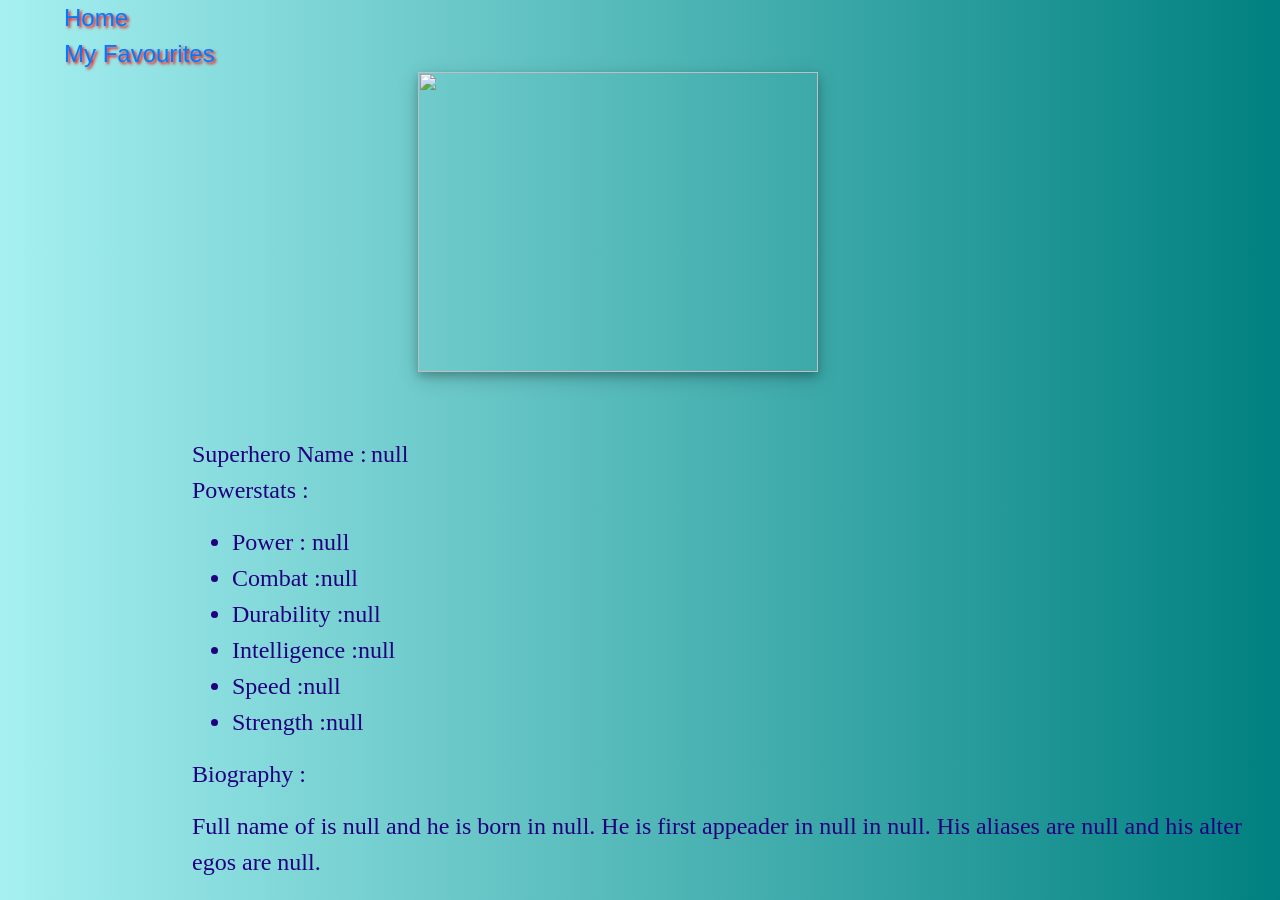
<file: about.html>
<!DOCTYPE html>
<html>
<head>
    <title>About Superhero </title>
    <link rel="stylesheet" href="https://stackpath.bootstrapcdn.com/bootstrap/4.5.0/css/bootstrap.min.css" integrity="sha384-9aIt2nRpC12Uk9gS9baDl411NQApFmC26EwAOH8WgZl5MYYxFfc+NcPb1dKGj7Sk" crossorigin="anonymous">
    <link rel="stylesheet" href="Superhero.css">
    
</head>
<body >
    <!--Nvigation bar which contains home and faourites button -->
    <div id="home">
        <span id="home-span"><a href="index.html">Home</a></span><br>
        <span id="fav-span"><a href="fav.html">My Favourites</a></span>
    </div>
    <div class="conatiner">
    <!--About page image div -->
    <div  id="imgdiv" class="container">
        <img id="img1"class="SuperheroImg,shadow" src="" alt="" srcset="">
        
    </div>
    <!--About information container -->
    <div class="conatiner" id="about">
        <div calss="bio">
          <span class="bio"> Superhero Name :</span>
          <span id="bio" class="name"></span>
        </div>
        <div class="bio">
        <p>Powerstats :</p>
        <ul>
            
            <li id="power">Power : </li>
            <li id="combat">Combat :</li>
            <li id="durability">Durability :</li>
            <li id="intelligence">Intelligence :</li>
            <li id="speed">Speed :</li>
            <li id="strength">Strength :</li>
        </ul>
       </div>
       <!--Biography container -->
       <div class="bio">
           <p>Biography :</p>
           <p>
               Full name of <span class="name"></span> is <span id="fullname"></span> and he is born in <span id="placeOfBirth"></span>. He is first appeader in <span id="firstappearance"></span> in <span id="publisher"></span>.
               His aliases are <span id="aliases"></span> and his alter egos are <span id="alteregos"></span>.
           </p>
       </div>
    </div>
  </div>
    
    <script src="https://ajax.googleapis.com/ajax/libs/jquery/3.3.1/jquery.min.js"></script>
    <script src="Suprhero.js"></script>
</body>
</html>
</file>
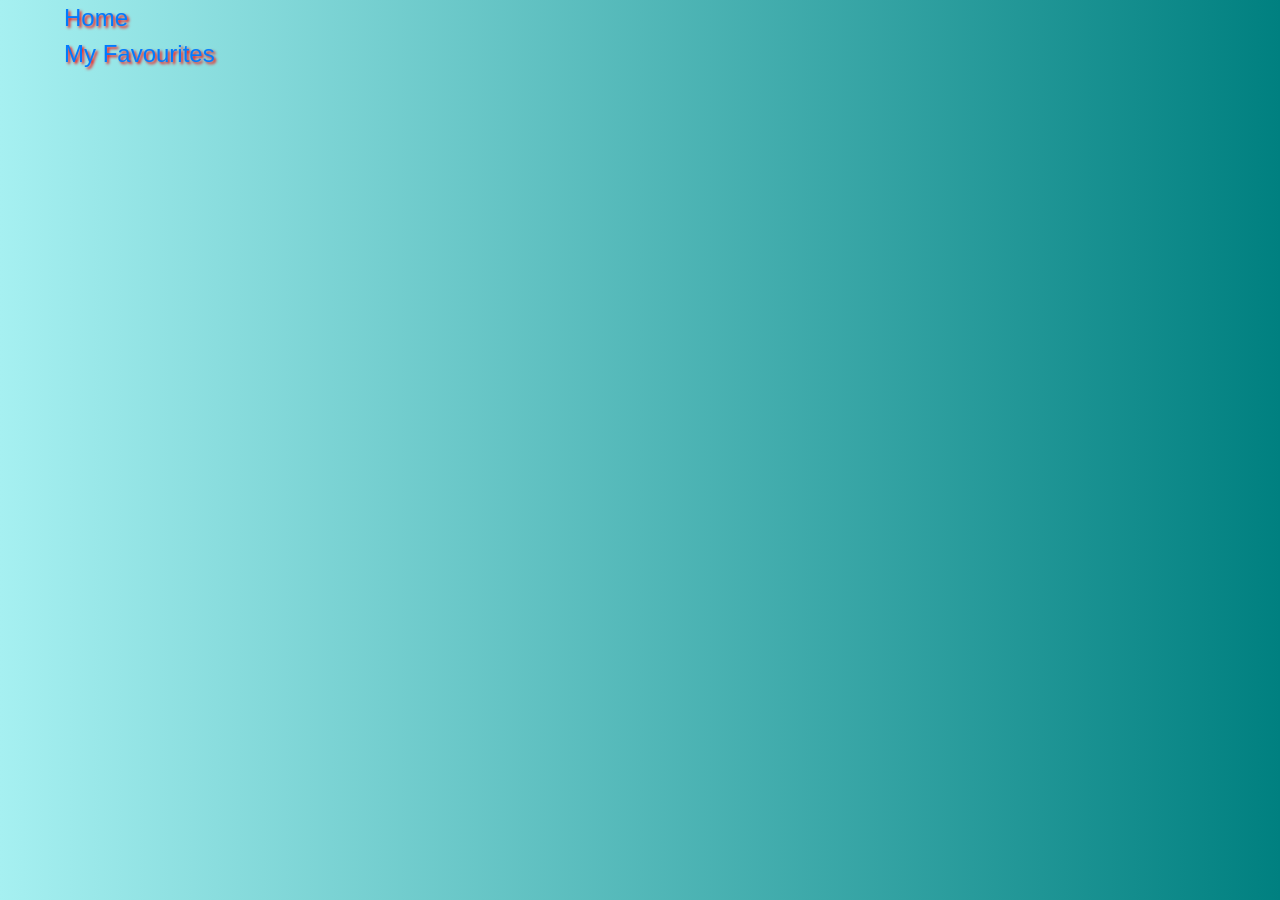
<file: fav.html>
<!DOCTYPE html>
<html>
<head>
    <title>My Favourite Superheros</title>
    <link rel="stylesheet" href="https://stackpath.bootstrapcdn.com/bootstrap/4.5.0/css/bootstrap.min.css" integrity="sha384-9aIt2nRpC12Uk9gS9baDl411NQApFmC26EwAOH8WgZl5MYYxFfc+NcPb1dKGj7Sk" crossorigin="anonymous">
    <link rel="stylesheet" href="Superhero.css">
    
</head>
<body  >
    <!--Nvigation bar which contains home and faourites button -->
    <div id="home">
        <span id="home-span"><a href="index.html">Home</a></span><br>
        <span id="fav-span"><a href="fav.html">My Favourites</a></span>
    </div>
    <!--Main section in which all the favourite images are added and  removed-->
    <main class="container" id="imgs">

    </main>
    <script src="https://ajax.googleapis.com/ajax/libs/jquery/3.3.1/jquery.min.js"></script>
    <script src="fav.js"></script>
</body>
</html>
</file>
<file: Superhero.css>
@media only screen and (min-width:701px)
{
    #next
    {   margin-left: -52px;
       height: 70vh;
       display:flex;
       justify-content: space-around;
    }
    #img1
    {
        margin-left: 30%;
    }
    #Addbtn
    {
        margin-left: 5%;
    }
    .SuperheroImg
    {
        margin-top: -20%;
        height:300px;
        width:400px;
        box-shadow: 0 4px 8px 0 rgba(0, 0, 0, 0.2), 0 6px 20px 0 rgba(0, 0, 0, 0.19);
   
   }
}
@media only screen and (max-width:700px)
{
    #next
    {   margin-left: 52px;
       height: 70vh;
       display:block;
       
    }
    #btn1
    {
        display:block;
        margin-left: 25%;
        margin-top: 5%;
    }
    .SuperheroImg
    {
        margin-top: -20%;
        display:block;
        height:300px;
        width:400px;
       
    }
    #img1
    {
        margin-top: 5%;
        margin-left:5%;
    }
    #Addbtn
    {
        margin-left: 30%;
    }
}


/*****Home page styling****/

body{
    background: linear-gradient(to right, #A6F0F1 0%, teal 100%);
    height:100vh;
}
#Names{
    border-radius: 2.6rem;
    outline: none;
    border-color: yellowgreen;
    color:black;
    font-family: cursive;
    text-shadow: 2px 2px 3px red;
}
#home
{
    
    
    font-size: 1.5rem;
}
#home-span
{
    
    margin-left: 5%;
    text-shadow: 2px 2px 3px red;
   
}
#fav-span
{
    margin-left: 5%;
    text-shadow: 2px 2px 3px red;
    
}
 a{
    text-decoration: none;
}
#home a:hover{
    color:yellow;
    text-decoration: none;
}
#text
{
    margin-left: 5%; 
    margin-top: 3%;
}
#heading
{
    color:lightyellow;
    font-size: 2rem;
    font-family: Cambria, Cochin, Georgia, Times, 'Times New Roman', serif;
    font-weight: 600;
}
#intro
{
    color:yellow;
    font-size: 1.2rem;
    font-family: Cambria, Cochin, Georgia, Times, 'Times New Roman', serif;
    font-weight: 600; 
}
#get
{
    height:30vh;
    display:flex;
    justify-content: space-around;
    align-content: space-between;

}
#Names
{
    text-align: center;
    
    height:40px;
    width:200px;
}



#btn
{
    
    height:40px;
    border-color: teal;
    background-color: lightgreen;
    color:white;
    font-weight: 600;
    border-radius: 2.6rem;
    outline: none;
    box-shadow: 0 4px 8px 0 rgba(0, 0, 0, 0.2), 0 6px 20px 0 rgba(0, 0, 0, 0.19);
    text-shadow: 2px 2px 3px red
}

#btn1
{
       
    height:40px;
    border-color: teal;
    background-color: lightgreen;
    color:white;
    font-weight: 600;
    border-radius: 2.6rem;
    outline: none;
    box-shadow: 0 4px 8px 0 rgba(0, 0, 0, 0.2), 0 6px 20px 0 rgba(0, 0, 0, 0.19);
    text-shadow: 2px 2px 3px red
}
#btn:hover
{
    border-color: black;
    background-color: yellow;
   
}
#btn1:hover
{
    border-color: black;
    background-color: yellow;
}







/*****about page styling******/

/* main image of about page*/
#img1
{
    align-self: center;
    
    height:300px;
    width:400px;
    box-shadow: 0 4px 8px 0 rgba(0, 0, 0, 0.2), 0 6px 20px 0 rgba(0, 0, 0, 0.19);  
}

#about
{
    margin-top:5% ;
    margin-left: 15%;
}
.bio
{
    font-size: 1.5rem;
    color: rgb(34, 0, 128);
    font-family: cursive;
}
#bio
{
    font-size: 1.5rem;
    color: rgb(34, 0, 128);
    font-family: cursive;
}





/******favourite page styling******/
#imgs
{
    display:flex;
    flex-wrap: wrap;
    justify-content: space-around;
    
}
/*Adding diamentions to all the images*/
#imgs img{
    height:300px;
    width:400px;
    box-shadow: 0 4px 8px 0 rgba(0, 0, 0, 0.2), 0 6px 20px 0 rgba(0, 0, 0, 0.19);
    margin-top: 5%;  
}
</file>
